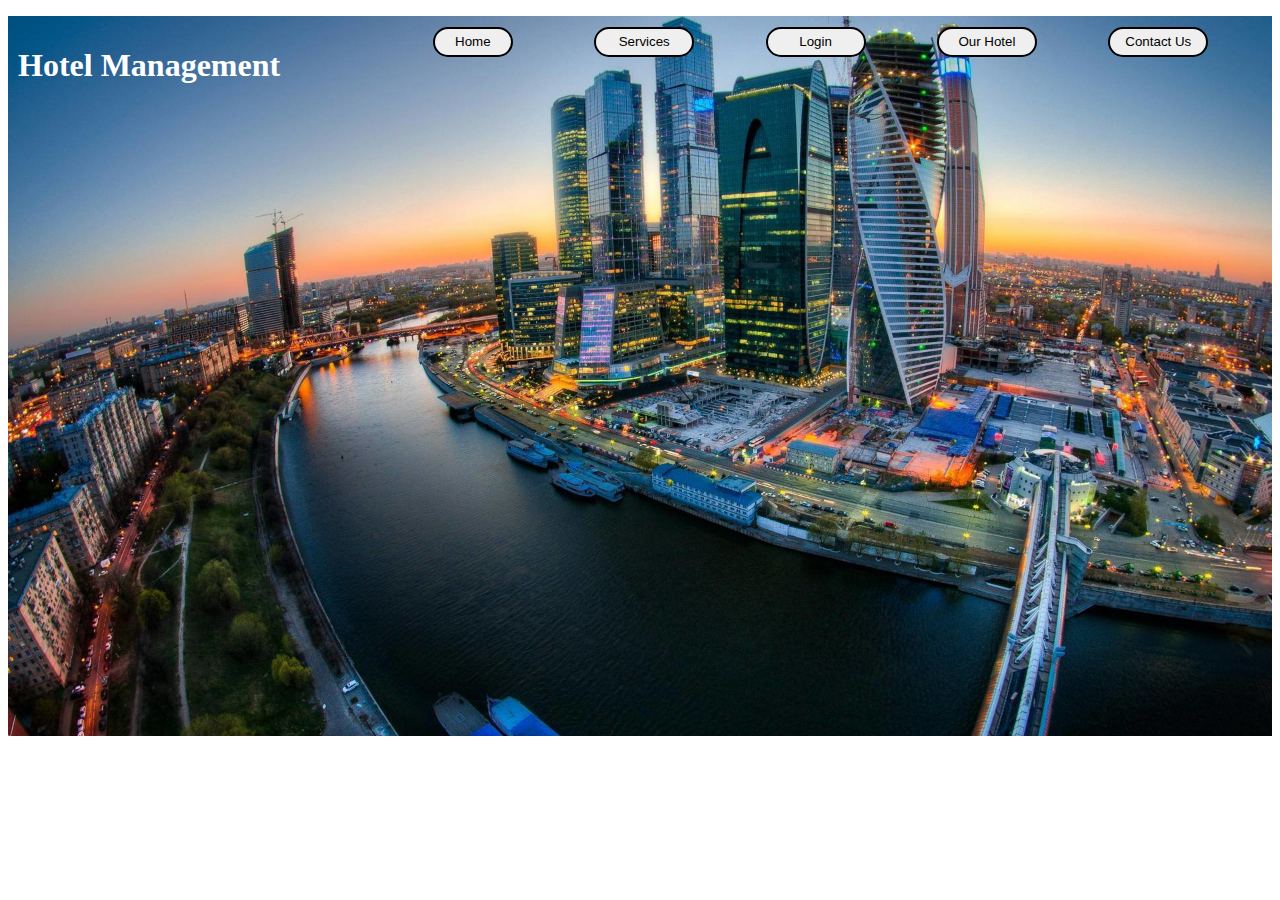
<file: hotel/index.html>
<!DOCTYPE html>
<html>
<head>
	<title>Welcome</title>
	<link rel="stylesheet" type="text/css" href="css/style.css">
	<link rel="icon" type="img/icon" href="img/1.jpg">
</head>
<body>
    <div id="full">
        <div id="bg" style="background-image: url('img/2.jpg'); background-size: cover; background-repeat: none;  height: 720px;">
            <div id="logo">
                <h1><font color="white">Hotel Management</font></h1>
            </div>
            <div id="header">
            <ul>
            <li><a href ="index.html"><tr>
                        <td><input style = "width: 80px; height: 30px; border-style: solid; border-color: inherit; border-radius: 50px;" type="button" name="Home" value="Home"></td>
                    </tr></a></li>
            <li><a href ="#">
            <tr>
                        <td><input style = "width: 100px; height: 30px; border-style: solid; border-color: inherit; border-radius: 50px;" type="button" name="Services" value="Services"></td></tr></a></li>
            <li><a href ="login.html">
            <tr>
                        <td><input style = "width: 100px; height: 30px; border-style: solid; border-color: inherit; border-radius: 50px; " type="button" name="Login" value="Login"></td></tr></a></li>
            <li><a href ="#">
                <td><input style = "width: 100px; height: 30px; border-style: solid; border-color: inherit; border-radius: 50px; " type="button" name="Our Hotel" value="Our Hotel"></td></tr></a></li>
                    <li><a href ="#">
                        <td><input style = "width: 100px; height: 30px; border-style: solid; border-color: inherit; border-radius: 50px; " type="button" name="Contact Us" value="Contact Us"></td></tr></a></li>
            </ul>
            </div>
    

	</body>
	</html>
</file>
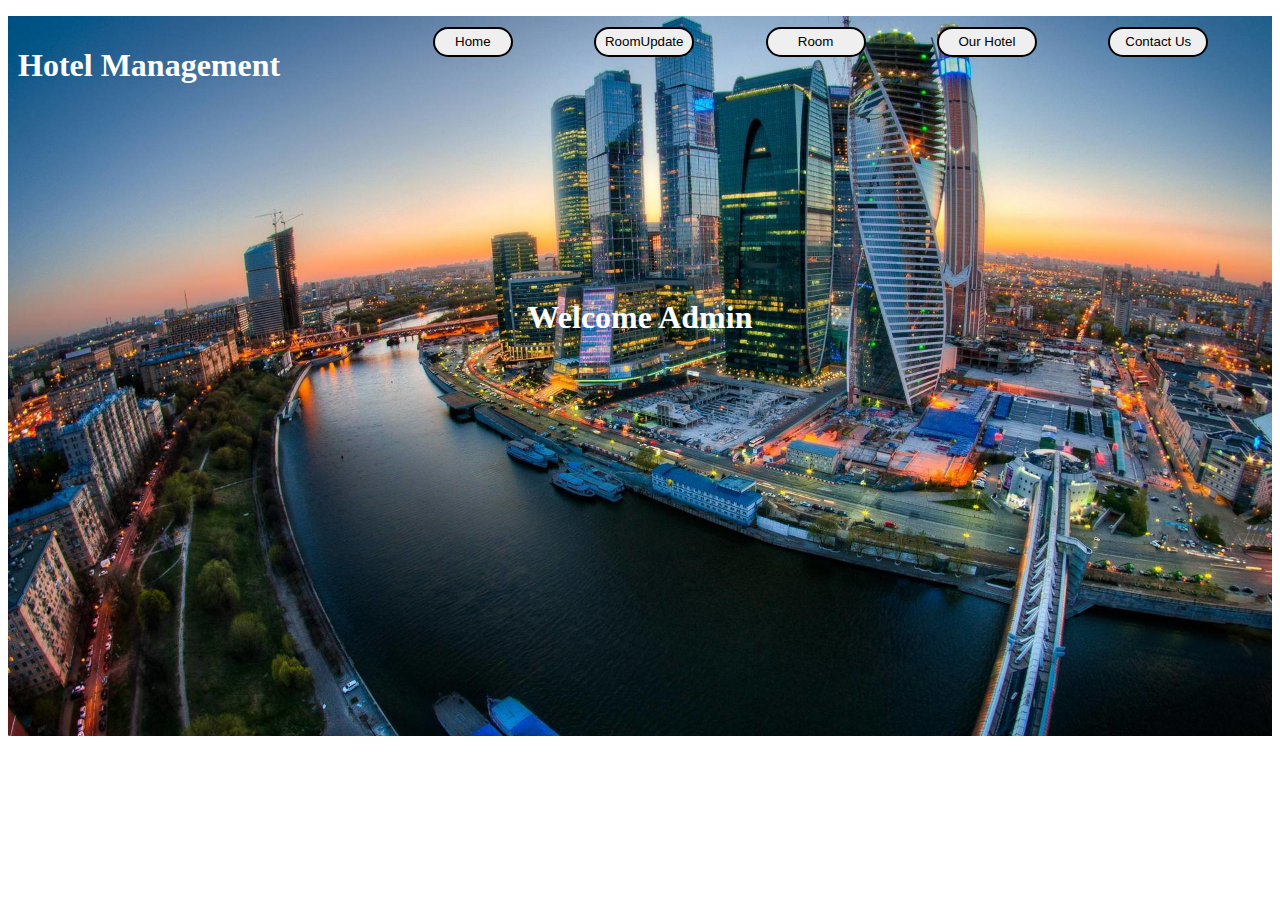
<file: hotel/Admin/index.html>
<!DOCTYPE html>
<html>
<head>
	<title>Welcome</title>
	<link rel="stylesheet" type="text/css" href="css/style.css">
	<link rel="icon" type="img/icon" href="img/1.jpg">
</head>
<body>
    <div id="full">
        <div id="bg" style="background-image: url('img/2.jpg'); background-size: cover; background-repeat: none;  height: 720px;">
            <div id="logo">
                <h1><font color="white">Hotel Management</font></h1>
            </div>
            <div id="header">
            <ul>
            <li><a href ="index.html"><tr>
                        <td><input style = "width: 80px; height: 30px; border-style: solid; border-color: inherit; border-radius: 50px;" type="button" name="Home" value="Home"></td>
                    </tr></a></li>
            <li><a href ="update.php">
            <tr>
                        <td><input style = "width: 100px; height: 30px; border-style: solid; border-color: inherit; border-radius: 50px;" type="button" name="RoomUpdate" value="RoomUpdate"></td></tr></a></li>
            <li><a href ="room.php">
            <tr>
                        <td><input style = "width: 100px; height: 30px; border-style: solid; border-color: inherit; border-radius: 50px; " type="button" name="Room" value="Room"></td></tr></a></li>
            <li><a href ="#">
                <td><input style = "width: 100px; height: 30px; border-style: solid; border-color: inherit; border-radius: 50px; " type="button" name="Our Hotel" value="Our Hotel"></td></tr></a></li>
                    <li><a href ="#">
                        <td><input style = "width: 100px; height: 30px; border-style: solid; border-color: inherit; border-radius: 50px; " type="button" name="Contact Us" value="Contact Us"></td></tr></a></li>
            </ul>
            </div>
            <div id="banner"><center>
                <br><br><br><br><br><br><br><br><br><br><br><br><br><br>
                <h1 style="color:white;text-align: center; ">Welcome Admin</h1>
            </center>
    

	</body>
	</html>
</file>
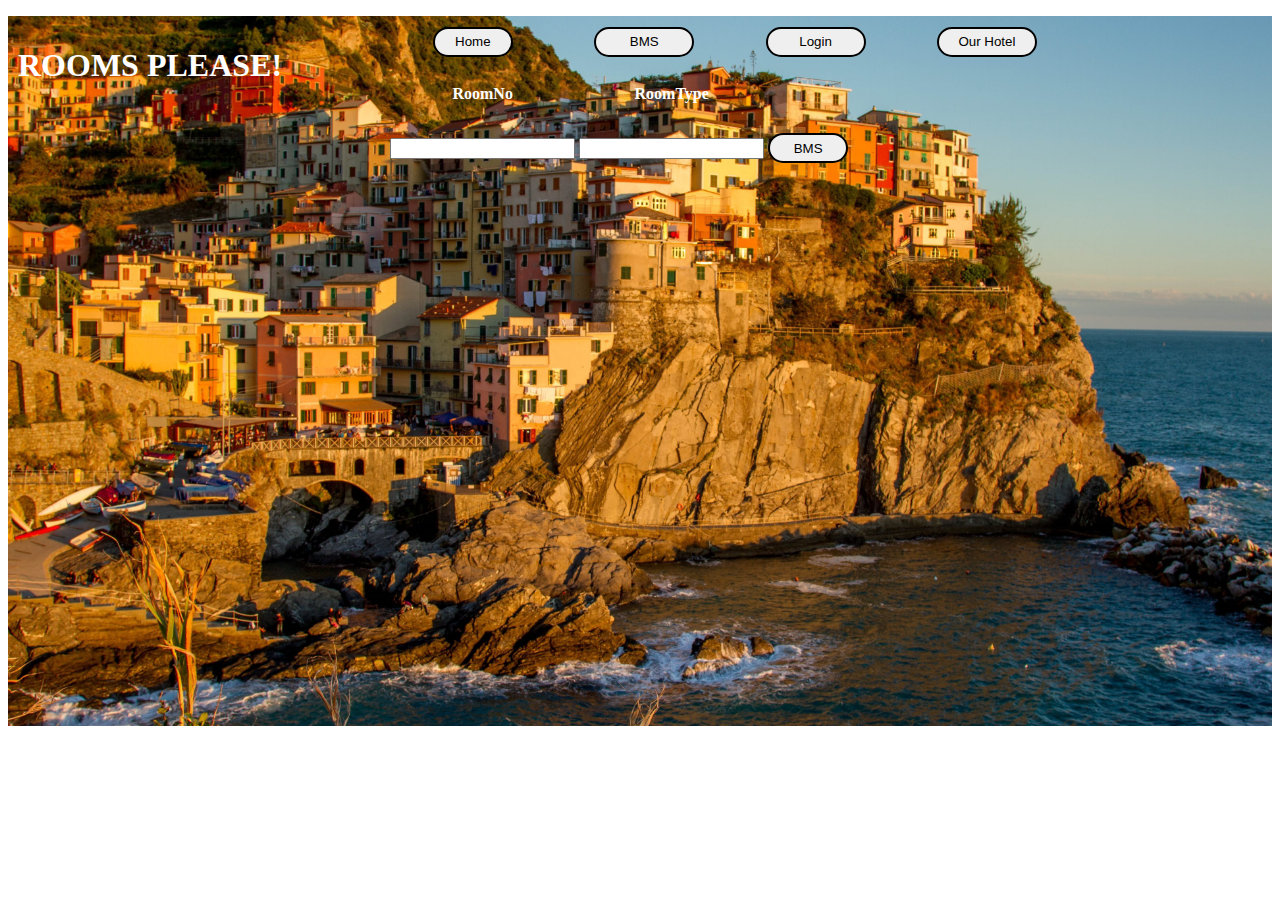
<file: hotel/bms.html>
<!DOCTYPE html>
<html>
<head>
	<title>BMS</title>
	<link rel="stylesheet" type="text/css" href="css/style.css">
	<link href="img/1.jpg" type="img/icon" rel="icon">
	
	
</head>
<body>
	<div id="full">
		<div  style="background-image: url('img/8.jpg');background-size: 100% 710px; width: 100%; height: 710px">
		<div id="header">
			<div id="logo">
				<h1><font color="white">ROOMS PLEASE!</font></h1>
			</div>
			<div id="header">
				<ul>
				<li><a href ="index.html"><tr>
							<td><input style = "width: 80px; height: 30px; border-style: solid; border-color: inherit; border-radius: 50px;" type="button" name="Home" value="Home"></td>
						</tr></a></li>
				<li><a href ="bms.html">
				<tr>
							<td><input style = "width: 100px; height: 30px; border-style: solid; border-color: inherit; border-radius: 50px;" type="button" name="BMS" value="BMS"></td></tr></a></li>
				<li><a href ="login.html">
				<tr>
							<td><input style = "width: 100px; height: 30px; border-style: solid; border-color: inherit; border-radius: 50px; " type="button" name="Login" value="Login"></td></tr></a></li>
				<li><a href ="#">
					<td><input style = "width: 100px; height: 30px; border-style: solid; border-color: inherit; border-radius: 50px; " type="button" name="Our Hotel" value="Our Hotel"></td></tr></a></li>
				</ul>
				</div>
		</div>
		<div id="banner">
	<center>
	<div>
		<form method = "post" action = "bms.php">
		<table style="color:white; font-style: bold">
			<tr>
				<th width="20%" height="50px">RoomNo</th>
				<th width="20%" height="50px">RoomType</th>
			</tr>
			<tr>
				<td width="20%" height="50px"><center><input type="text" name="RoomNo"<center></td>
				<td width="20%" height="50px"><center><input type="text" name="RoomType"<center></td>
					<td rowspan="2"><input  style = "width: 80px; height: 30px; border-style: solid; border-color: inherit; border-radius: 50px;" type="submit" name="bms" value="BMS"></td>

			</tr>
		</table>
	</form>
	</div>
	</center>
	</form>
	</div>
  </div>
</body>

</html>
</file>
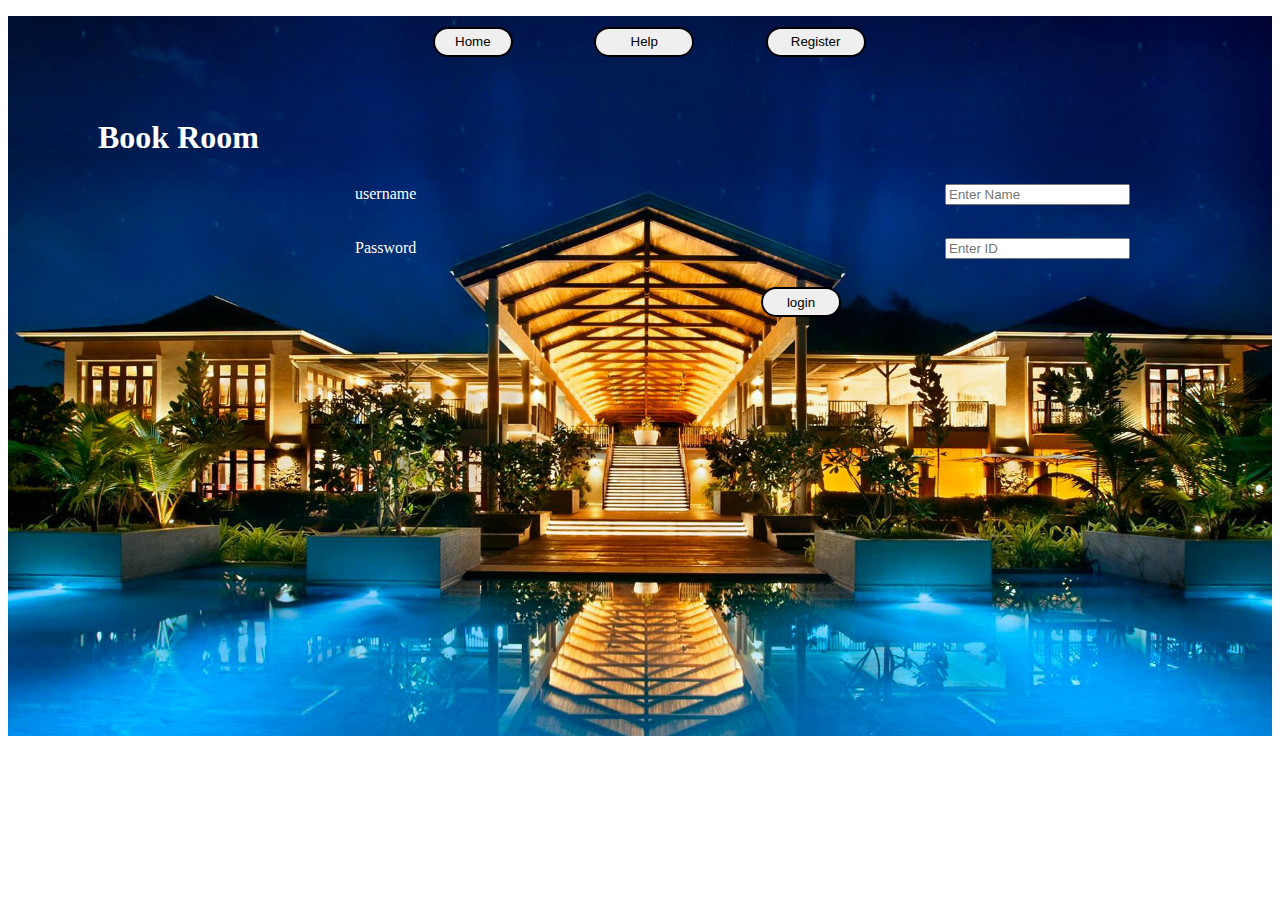
<file: hotel/login.html>
<!DOCTYPE html>
<html>
<head>
    <title>Hotel management(room)</title>
    <link rel="stylesheet" type="text/css" href="css/style.css">
    <link rel="icon" type="img/icon" href="img/1.jpg">
</head>
<body>
    <div id="full">
        <div id="bg" style="background-image: url('img/12.jpg'); background-size: cover; background-repeat: none;  height: 720px;">
        <div id="header">
            <div id="logo">
                <br><br><br><br>
                <h1><font color="white">&nbsp;&nbsp;&nbsp;&nbsp;&nbsp;&nbsp;&nbsp;&nbsp;&nbsp;&nbsp;Book Room</font></h1>
            </div>
            <div id="header">
            <ul>
            <li><a href ="index.html"><tr>
                        <td><input style = "width: 80px; height: 30px; border-style: solid; border-color: inherit; border-radius: 50px;" type="button" name="Home" value="Home"></td>
                    </tr></a></li>
  
            <li><a href ="#">
            <tr>
                        <td><input style = "width: 100px; height: 30px; border-style: solid; border-color: inherit; border-radius: 50px; " type="button" name="Help" value="Help"></td></tr></a></li>
            <li><a href ="r1.html">
                <td><input style = "width: 100px; height: 30px; border-style: solid; border-color: inherit; border-radius: 50px; " type="button" name="Register" value="Register"></td></tr></a></li>
            </ul>
            </div>
            <div id="banner">
                <div id="form">
                    <form method="post" action="login.php">
                <table style="color:white; font-style: bold">
                    <tr>
                        <td>&nbsp;&nbsp;&nbsp;&nbsp;&nbsp;&nbsp;&nbsp;&nbsp;&nbsp;&nbsp;&nbsp;&nbsp;&nbsp;&nbsp;&nbsp;&nbsp;&nbsp;&nbsp;&nbsp;&nbsp;&nbsp;&nbsp;&nbsp;&nbsp;&nbsp;&nbsp;&nbsp;&nbsp;&nbsp;&nbsp;&nbsp;&nbsp;&nbsp;&nbsp;&nbsp;&nbsp;&nbsp;&nbsp;&nbsp;&nbsp;&nbsp;&nbsp;&nbsp;&nbsp;&nbsp;&nbsp;&nbsp;&nbsp;&nbsp;&nbsp;&nbsp;&nbsp;&nbsp;&nbsp;&nbsp;&nbsp;&nbsp;&nbsp;&nbsp;&nbsp;&nbsp;&nbsp;&nbsp;&nbsp;&nbsp;&nbsp;&nbsp;&nbsp;&nbsp;&nbsp;&nbsp;&nbsp;&nbsp;&nbsp;&nbsp;&nbsp;&nbsp;&nbsp;&nbsp;&nbsp;&nbsp;&nbsp;&nbsp;&nbsp;&nbsp;&nbsp;username</td>
                        <td><input style="margin-left: 100px "type="text" name="username" placeholder="Enter Name" title="Enter Name">
                        </td> 
                    </tr>
                    <tr>
                        <td>&nbsp;&nbsp;&nbsp;&nbsp;&nbsp;&nbsp;&nbsp;&nbsp;&nbsp;&nbsp;&nbsp;&nbsp;&nbsp;&nbsp;&nbsp;&nbsp;&nbsp;&nbsp;&nbsp;&nbsp;&nbsp;&nbsp;&nbsp;&nbsp;&nbsp;&nbsp;&nbsp;&nbsp;&nbsp;&nbsp;&nbsp;&nbsp;&nbsp;&nbsp;&nbsp;&nbsp;&nbsp;&nbsp;&nbsp;&nbsp;&nbsp;&nbsp;&nbsp;&nbsp;&nbsp;&nbsp;&nbsp;&nbsp;&nbsp;&nbsp;&nbsp;&nbsp;&nbsp;&nbsp;&nbsp;&nbsp;&nbsp;&nbsp;&nbsp;&nbsp;&nbsp;&nbsp;&nbsp;&nbsp;&nbsp;&nbsp;&nbsp;&nbsp;&nbsp;&nbsp;&nbsp;&nbsp;&nbsp;&nbsp;&nbsp;&nbsp;&nbsp;&nbsp;&nbsp;&nbsp;&nbsp;&nbsp;&nbsp;&nbsp;&nbsp;&nbsp;Password</td>
                        <td><input style="margin-left: 100px "type="text" name="Password" placeholder="Enter ID" title="Enter Password">
                        </td> 
                    </tr>
                    <tr>
                        
              <a href="bms.html"><td><input style = "width: 80px; height: 30px; border-style: solid; border-color: inherit; border-radius: 25px; margin-left:750px" type="submit" name="login" value="login"></td></a>
                    </tr>
                    
                </table>
                </form>
            </div>
        </div>
    </div>


    </body>
    </html>
</file>
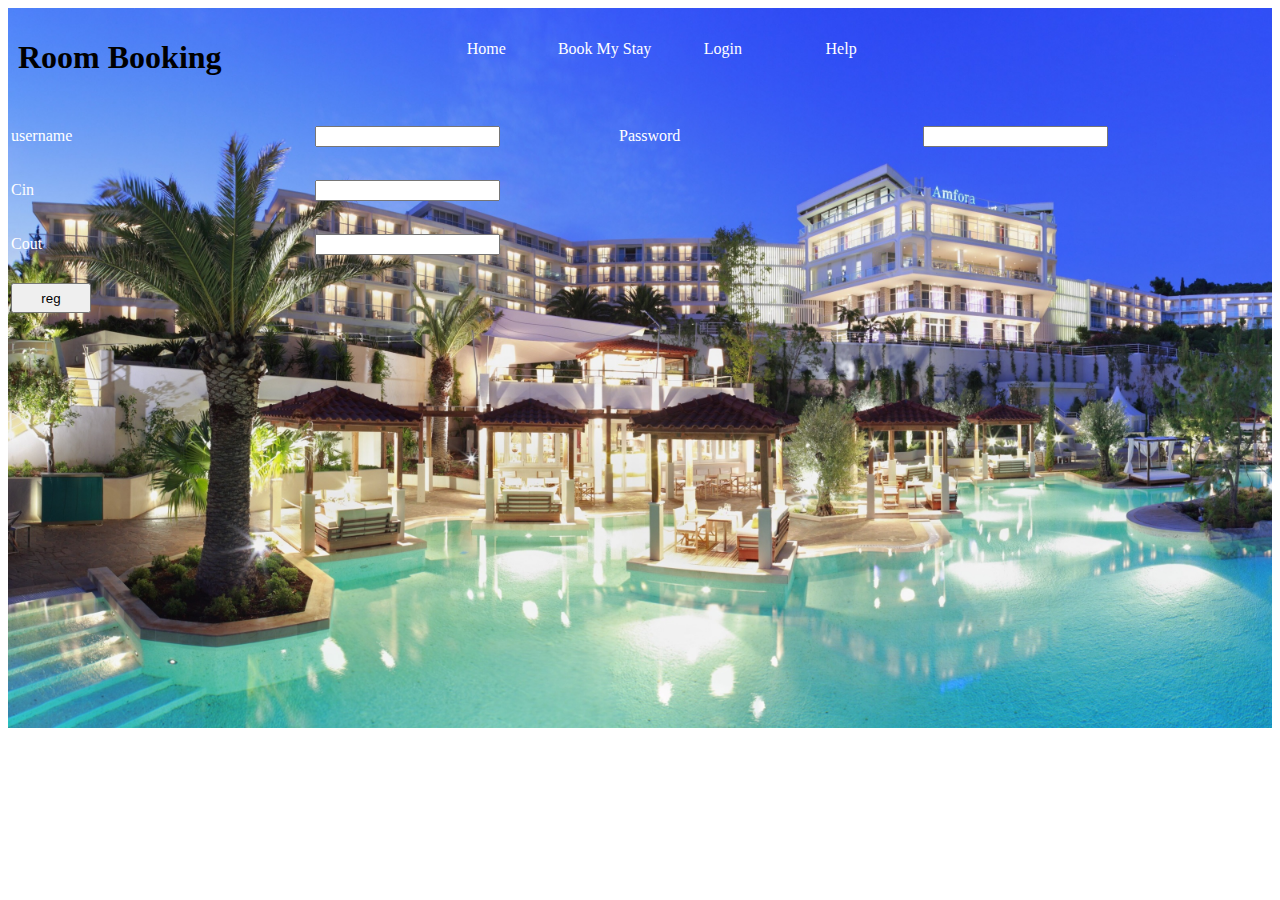
<file: hotel/r1.html>
<!DOCTYPE html>
<html>
<head>
    <title>Room Booking</title>
    <link rel="stylesheet" type="text/css" href="css/style.css">
    <link rel="icon" type="img/icon" href="img/1.jpg">
<body>
</head>
    <div id="full">
        <div id="bg" style="background-image: url('img/11.jpg'); background-size: cover;background-repeat: none; height: 720px;">
        <div id="header">
            <div id="logo">
                <h1><font color="black">Room Booking</font></h1>
            </div>
            <div id="nav">
            <ul>
            <li><a href ="index.html">Home</a></li>
            <li><a href ="bms.html">Book My Stay</a></li>
            <li><a href ="login.html">Login</a></li>
            <li><a href ="#">Help</a></li> 
            </ul>
            </div>
            <div id="banner">
                <form action="reg.php" method="post">
                <table style="color: white">
                        
                        <td>username</td>
                        <td><input type="text" name="username" placholder="Enter Name" title="Name" required></td>
                        <td>Password</td>
                        <td><input type="text" name="Password" placholder="Enter ID" title="ID" required></td>

                    </tr>
                    <tr>
                        <td>Cin</td>
                        <td><input type="text" name="Cin" placholder="Enter Date" title="Check In Date" required></td>

                    </tr>
                    <tr>
                        <td>Cout</td>
                        <td><input type="text" name="Cout" placholder="Enter Date" title="Check Out Date" required></td>

                    </tr>
                    <tr>
                     <a href="login.html"><td><input style = "width: 80px; height: 30px;" type="Submit" name="Submit" value="reg"></td></a>
                        
                    </tr>
                </table>
            </form>
            
            </div>
        </div>
        </div>
        </div>


    </body>
    </html>
</file>
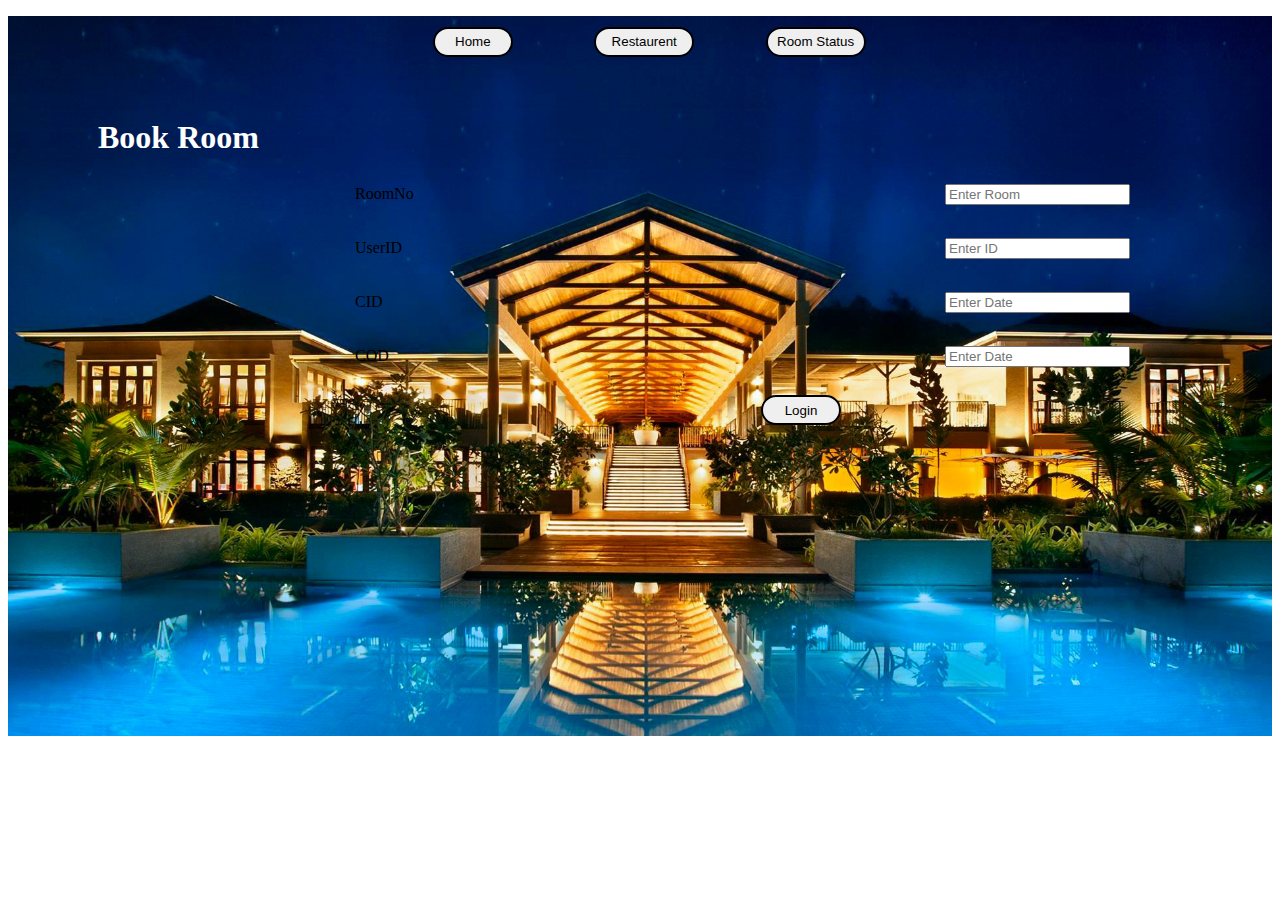
<file: hotel/user.html>
<!DOCTYPE html>
<html>
<head>
    <title>Hotel management(room)</title>
    <link rel="stylesheet" type="text/css" href="css/style.css">
    <link rel="icon" type="img/icon" href="img/1.jpg">
</head>
<body>
    <div id="full">
        <div id="bg" style="background-image: url('img/12.jpg'); background-size: cover; background-repeat: none;  height: 720px;">
        <div id="header">
            <div id="logo">
                <br><br><br><br>
                <h1><font color="white">&nbsp;&nbsp;&nbsp;&nbsp;&nbsp;&nbsp;&nbsp;&nbsp;&nbsp;&nbsp;Book Room</font></h1>
            </div>
            <div id="header">
            <ul>
            <li><a href ="index.html"><tr>
                        <td><input style = "width: 80px; height: 30px; border-style: solid; border-color: inherit; border-radius: 50px;" type="button" name="Home" value="Home"></td>
                    </tr></a></li>
            <li><a href ="bms.html">
            <tr>
                        <td><input style = "width: 100px; height: 30px; border-style: solid; border-color: inherit; border-radius: 50px;" type="button" name="Restaurent" value="Restaurent"></td></tr></a></li>
            <li><a href ="#">
            <tr>
                        <td><input style = "width: 100px; height: 30px; border-style: solid; border-color: inherit; border-radius: 50px; " type="button" name="Room Status" value="Room Status"></td></tr></a></li>
            <li><a href ="#">
            </ul>
            </div>
            <div id="banner">
                <div id="form">
                <table style="color: black; font-style: bold">
                    <tr>
                        <td>&nbsp;&nbsp;&nbsp;&nbsp;&nbsp;&nbsp;&nbsp;&nbsp;&nbsp;&nbsp;&nbsp;&nbsp;&nbsp;&nbsp;&nbsp;&nbsp;&nbsp;&nbsp;&nbsp;&nbsp;&nbsp;&nbsp;&nbsp;&nbsp;&nbsp;&nbsp;&nbsp;&nbsp;&nbsp;&nbsp;&nbsp;&nbsp;&nbsp;&nbsp;&nbsp;&nbsp;&nbsp;&nbsp;&nbsp;&nbsp;&nbsp;&nbsp;&nbsp;&nbsp;&nbsp;&nbsp;&nbsp;&nbsp;&nbsp;&nbsp;&nbsp;&nbsp;&nbsp;&nbsp;&nbsp;&nbsp;&nbsp;&nbsp;&nbsp;&nbsp;&nbsp;&nbsp;&nbsp;&nbsp;&nbsp;&nbsp;&nbsp;&nbsp;&nbsp;&nbsp;&nbsp;&nbsp;&nbsp;&nbsp;&nbsp;&nbsp;&nbsp;&nbsp;&nbsp;&nbsp;&nbsp;&nbsp;&nbsp;&nbsp;&nbsp;&nbsp;RoomNo</td>
                        <td><input style="margin-left: 100px "type="text" name="Room" placeholder="Enter Room" title="Enter room">
                        </td> 
                    </tr>
                    <tr>
                        <td>&nbsp;&nbsp;&nbsp;&nbsp;&nbsp;&nbsp;&nbsp;&nbsp;&nbsp;&nbsp;&nbsp;&nbsp;&nbsp;&nbsp;&nbsp;&nbsp;&nbsp;&nbsp;&nbsp;&nbsp;&nbsp;&nbsp;&nbsp;&nbsp;&nbsp;&nbsp;&nbsp;&nbsp;&nbsp;&nbsp;&nbsp;&nbsp;&nbsp;&nbsp;&nbsp;&nbsp;&nbsp;&nbsp;&nbsp;&nbsp;&nbsp;&nbsp;&nbsp;&nbsp;&nbsp;&nbsp;&nbsp;&nbsp;&nbsp;&nbsp;&nbsp;&nbsp;&nbsp;&nbsp;&nbsp;&nbsp;&nbsp;&nbsp;&nbsp;&nbsp;&nbsp;&nbsp;&nbsp;&nbsp;&nbsp;&nbsp;&nbsp;&nbsp;&nbsp;&nbsp;&nbsp;&nbsp;&nbsp;&nbsp;&nbsp;&nbsp;&nbsp;&nbsp;&nbsp;&nbsp;&nbsp;&nbsp;&nbsp;&nbsp;&nbsp;&nbsp;UserID</td>
                        <td><input style="margin-left: 100px "type="text" name="User ID" placeholder="Enter ID" title="User ID">
                        </td> 
                    </tr>
                    <tr>
                        <td>&nbsp;&nbsp;&nbsp;&nbsp;&nbsp;&nbsp;&nbsp;&nbsp;&nbsp;&nbsp;&nbsp;&nbsp;&nbsp;&nbsp;&nbsp;&nbsp;&nbsp;&nbsp;&nbsp;&nbsp;&nbsp;&nbsp;&nbsp;&nbsp;&nbsp;&nbsp;&nbsp;&nbsp;&nbsp;&nbsp;&nbsp;&nbsp;&nbsp;&nbsp;&nbsp;&nbsp;&nbsp;&nbsp;&nbsp;&nbsp;&nbsp;&nbsp;&nbsp;&nbsp;&nbsp;&nbsp;&nbsp;&nbsp;&nbsp;&nbsp;&nbsp;&nbsp;&nbsp;&nbsp;&nbsp;&nbsp;&nbsp;&nbsp;&nbsp;&nbsp;&nbsp;&nbsp;&nbsp;&nbsp;&nbsp;&nbsp;&nbsp;&nbsp;&nbsp;&nbsp;&nbsp;&nbsp;&nbsp;&nbsp;&nbsp;&nbsp;&nbsp;&nbsp;&nbsp;&nbsp;&nbsp;&nbsp;&nbsp;&nbsp;&nbsp;&nbsp;CID</td>
                        <td><input style="margin-left: 100px "type="text" name="Cin" placeholder="Enter Date" title="Check In Date"></td>

                    </tr>
                    <tr>
                        <td>&nbsp;&nbsp;&nbsp;&nbsp;&nbsp;&nbsp;&nbsp;&nbsp;&nbsp;&nbsp;&nbsp;&nbsp;&nbsp;&nbsp;&nbsp;&nbsp;&nbsp;&nbsp;&nbsp;&nbsp;&nbsp;&nbsp;&nbsp;&nbsp;&nbsp;&nbsp;&nbsp;&nbsp;&nbsp;&nbsp;&nbsp;&nbsp;&nbsp;&nbsp;&nbsp;&nbsp;&nbsp;&nbsp;&nbsp;&nbsp;&nbsp;&nbsp;&nbsp;&nbsp;&nbsp;&nbsp;&nbsp;&nbsp;&nbsp;&nbsp;&nbsp;&nbsp;&nbsp;&nbsp;&nbsp;&nbsp;&nbsp;&nbsp;&nbsp;&nbsp;&nbsp;&nbsp;&nbsp;&nbsp;&nbsp;&nbsp;&nbsp;&nbsp;&nbsp;&nbsp;&nbsp;&nbsp;&nbsp;&nbsp;&nbsp;&nbsp;&nbsp;&nbsp;&nbsp;&nbsp;&nbsp;&nbsp;&nbsp;&nbsp;&nbsp;&nbsp;COD</td>
                        <td><input style="margin-left: 100px "type="text" name="Cout" placeholder="Enter Date" title="Check Out Date"></td>

                    </tr>
                    <tr>
                        <td><input style = "width: 80px; height: 30px; border-style: solid; border-color: inherit; border-radius: 25px; margin-left:750px" type="button" name="Login" value="Login"></td>
                    </tr>
                </table>
            </div>
        </div>
    </div>


    </body>
    </html>
</file>
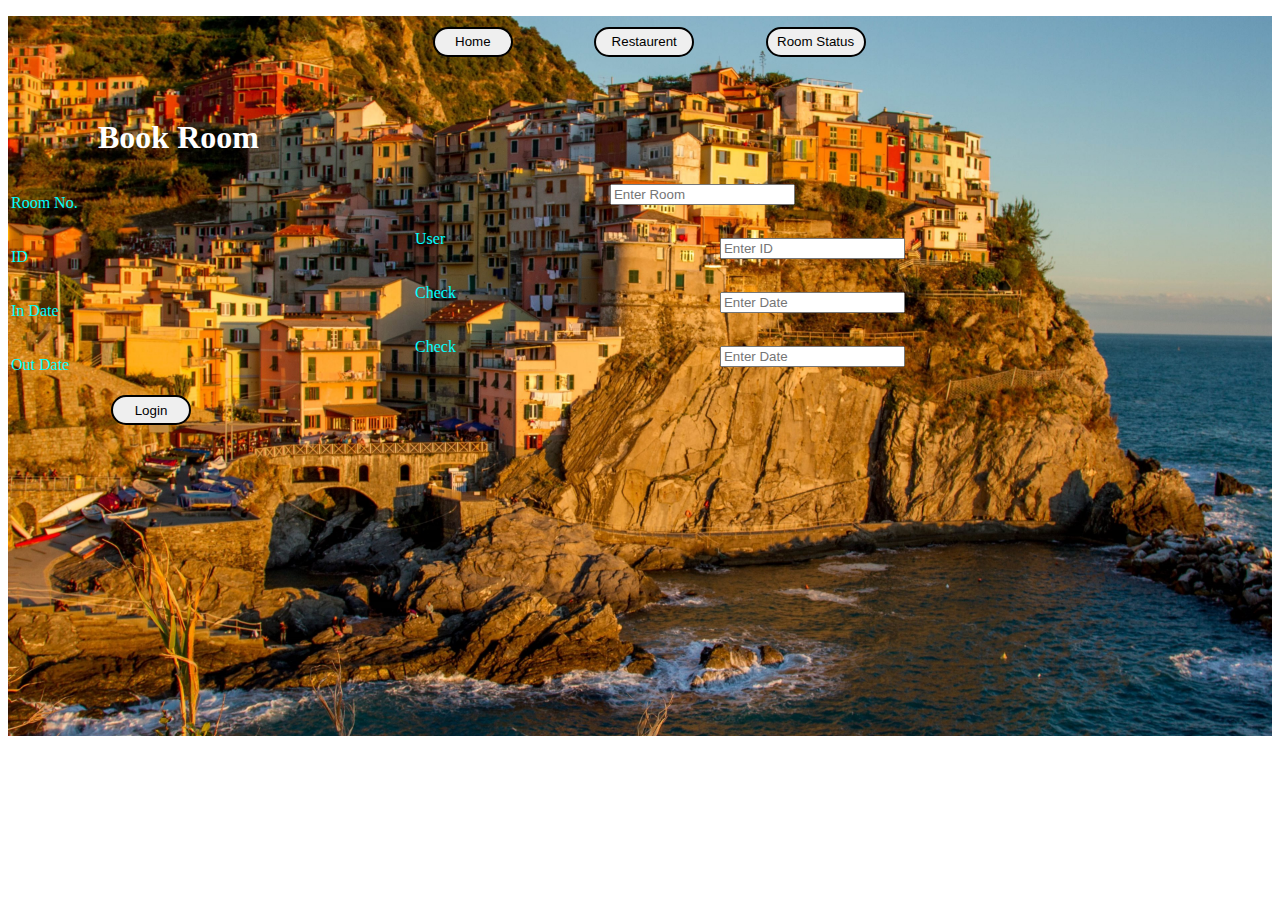
<file: hotel/user/user.html>
<!DOCTYPE html>
<html>
<head>
    <title>Hotel management(room)</title>
    <link rel="stylesheet" type="text/css" href="css/style.css">
    <link rel="icon" type="img/icon" href="img/1.jpg">
</head>
<body>
    <div id="full">
        <div id="bg" style="background-image: url('img/8.jpg'); background-size: cover; background-repeat: none;  height: 720px;">
        <div id="header">
            <div id="logo">
                <br><br><br><br>
                <h1><font color="white">&nbsp;&nbsp;&nbsp;&nbsp;&nbsp;&nbsp;&nbsp;&nbsp;&nbsp;&nbsp;Book Room</font></h1>
            </div>
            <div id="head">
            <ul>
            <li><a href ="index.html"><tr>
                        <td><input style = "width: 80px; height: 30px; border-style: solid; border-color: inherit; border-radius: 50px;" type="button" name="Home" value="Home"></td>
                    </tr></a></li>
            <li><a href ="bms.html">
            <tr>
                        <td><input style = "width: 100px; height: 30px; border-style: solid; border-color: inherit; border-radius: 50px;" type="button" name="Restaurent" value="Restaurent"></td></tr></a></li>
            <li><a href ="#">
            <tr>
                        <td><input style = "width: 100px; height: 30px; border-style: solid; border-color: inherit; border-radius: 50px; " type="button" name="Room Status" value="Room Status"></td></tr></a></li>
            <li><a href ="#">
            </ul>
            </div>
            <div id="banner">
                <div id="form">
                <table style="color: aqua">
                    <tr>
                        <td>&nbsp;&nbsp;&nbsp;&nbsp;&nbsp;&nbsp;&nbsp;&nbsp;&nbsp;&nbsp;&nbsp;&nbsp;&nbsp;&nbsp;&nbsp;&nbsp;&nbsp;&nbsp;&nbsp;&nbsp;&nbsp;&nbsp;&nbsp;&nbsp;&nbsp;&nbsp;&nbsp;&nbsp;&nbsp;&nbsp;&nbsp;&nbsp;&nbsp;&nbsp;&nbsp;&nbsp;&nbsp;&nbsp;&nbsp;&nbsp;&nbsp;&nbsp;&nbsp;&nbsp;&nbsp;&nbsp;&nbsp;&nbsp;&nbsp;&nbsp;&nbsp;&nbsp;&nbsp;&nbsp;&nbsp;&nbsp;&nbsp;&nbsp;&nbsp;&nbsp;&nbsp;&nbsp;&nbsp;&nbsp;&nbsp;&nbsp;&nbsp;&nbsp;&nbsp;&nbsp;&nbsp;&nbsp;&nbsp;&nbsp;&nbsp;&nbsp;&nbsp;&nbsp;&nbsp;&nbsp;&nbsp;&nbsp;&nbsp;&nbsp;&nbsp;&nbsp;&nbsp;&nbsp;&nbsp;&nbsp;&nbsp;&nbsp;&nbsp;&nbsp;&nbsp;&nbsp;&nbsp;&nbsp;&nbsp;&nbsp;&nbsp; Room No.</td>
                        <td><input style="margin-left: 150px "type="text" name="Room" placeholder="Enter Room" title="Enter room">
                        </td> 
                    </tr>
                    <tr>
                        <td>&nbsp;&nbsp;&nbsp;&nbsp;&nbsp;&nbsp;&nbsp;&nbsp;&nbsp;&nbsp;&nbsp;&nbsp;&nbsp;&nbsp;&nbsp;&nbsp;&nbsp;&nbsp;&nbsp;&nbsp;&nbsp;&nbsp;&nbsp;&nbsp;&nbsp;&nbsp;&nbsp;&nbsp;&nbsp;&nbsp;&nbsp;&nbsp;&nbsp;&nbsp;&nbsp;&nbsp;&nbsp;&nbsp;&nbsp;&nbsp;&nbsp;&nbsp;&nbsp;&nbsp;&nbsp;&nbsp;&nbsp;&nbsp;&nbsp;&nbsp;&nbsp;&nbsp;&nbsp;&nbsp;&nbsp;&nbsp;&nbsp;&nbsp;&nbsp;&nbsp;&nbsp;&nbsp;&nbsp;&nbsp;&nbsp;&nbsp;&nbsp;&nbsp;&nbsp;&nbsp;&nbsp;&nbsp;&nbsp;&nbsp;&nbsp;&nbsp;&nbsp;&nbsp;&nbsp;&nbsp;&nbsp;&nbsp;&nbsp;&nbsp;&nbsp;&nbsp;&nbsp;&nbsp;&nbsp;&nbsp;&nbsp;&nbsp;&nbsp;&nbsp;&nbsp;&nbsp;&nbsp;&nbsp;&nbsp;&nbsp;&nbsp;User ID</td>
                        <td><input style="margin-left: 260px "type="text" name="User ID" placeholder="Enter ID" title="User ID">
                        </td> 
                    </tr>
                    <tr>
                        <td>&nbsp;&nbsp;&nbsp;&nbsp;&nbsp;&nbsp;&nbsp;&nbsp;&nbsp;&nbsp;&nbsp;&nbsp;&nbsp;&nbsp;&nbsp;&nbsp;&nbsp;&nbsp;&nbsp;&nbsp;&nbsp;&nbsp;&nbsp;&nbsp;&nbsp;&nbsp;&nbsp;&nbsp;&nbsp;&nbsp;&nbsp;&nbsp;&nbsp;&nbsp;&nbsp;&nbsp;&nbsp;&nbsp;&nbsp;&nbsp;&nbsp;&nbsp;&nbsp;&nbsp;&nbsp;&nbsp;&nbsp;&nbsp;&nbsp;&nbsp;&nbsp;&nbsp;&nbsp;&nbsp;&nbsp;&nbsp;&nbsp;&nbsp;&nbsp;&nbsp;&nbsp;&nbsp;&nbsp;&nbsp;&nbsp;&nbsp;&nbsp;&nbsp;&nbsp;&nbsp;&nbsp;&nbsp;&nbsp;&nbsp;&nbsp;&nbsp;&nbsp;&nbsp;&nbsp;&nbsp;&nbsp;&nbsp;&nbsp;&nbsp;&nbsp;&nbsp;&nbsp;&nbsp;&nbsp;&nbsp;&nbsp;&nbsp;&nbsp;&nbsp;&nbsp;&nbsp;&nbsp;&nbsp;&nbsp;&nbsp;&nbsp;Check In Date</td>
                        <td><input style="margin-left: 260px "type="text" name="Cin" placeholder="Enter Date" title="Check In Date"></td>

                    </tr>
                    <tr>
                        <td>&nbsp;&nbsp;&nbsp;&nbsp;&nbsp;&nbsp;&nbsp;&nbsp;&nbsp;&nbsp;&nbsp;&nbsp;&nbsp;&nbsp;&nbsp;&nbsp;&nbsp;&nbsp;&nbsp;&nbsp;&nbsp;&nbsp;&nbsp;&nbsp;&nbsp;&nbsp;&nbsp;&nbsp;&nbsp;&nbsp;&nbsp;&nbsp;&nbsp;&nbsp;&nbsp;&nbsp;&nbsp;&nbsp;&nbsp;&nbsp;&nbsp;&nbsp;&nbsp;&nbsp;&nbsp;&nbsp;&nbsp;&nbsp;&nbsp;&nbsp;&nbsp;&nbsp;&nbsp;&nbsp;&nbsp;&nbsp;&nbsp;&nbsp;&nbsp;&nbsp;&nbsp;&nbsp;&nbsp;&nbsp;&nbsp;&nbsp;&nbsp;&nbsp;&nbsp;&nbsp;&nbsp;&nbsp;&nbsp;&nbsp;&nbsp;&nbsp;&nbsp;&nbsp;&nbsp;&nbsp;&nbsp;&nbsp;&nbsp;&nbsp;&nbsp;&nbsp;&nbsp;&nbsp;&nbsp;&nbsp;&nbsp;&nbsp;&nbsp;&nbsp;&nbsp;&nbsp;&nbsp;&nbsp;&nbsp;&nbsp;&nbsp;Check Out Date</td>
                        <td><input style="margin-left: 260px "type="text" name="Cout" placeholder="Enter Date" title="Check Out Date"></td>

                    </tr>
                    <tr>
                        <td><input style = "width: 80px; height: 30px; border-style: solid; border-color: inherit; border-radius: 25px; margin-left:100px" type="button" name="Login" value="Login"></td>
                    </tr>
                </table>
            </div>
        </div>
    </div>


    </body>
    </html>
</file>
<file: hotel/css/style.css>
#full
{
	width: 100%;
	height: auto;
}
#header
{
	width: 100%;
	height: auto;
	background: none;
}
#logo
{
	width: 30%;
	height: 100px;
	float:left;
}
#nav
{
	width: 70%;
	height: 100px;
	float: left;
}
ul li
{
	 list-style: none;
	 float: left;
	 width: 14%;
	 height: 50px;
	 line-height: 50px;
	 text-align: center;
}
a
{
	text-decoration: none;
	color: white;
}
h1
{
	padding: 10px;
}
#banner
{
	width: 100%;
	height: none;
	background: none;
}
#f1
{
	width: 100%;
	height: 150px;
	background: white;
}
/*r1.html*/
#bg
{
	background-repeat: no-repeat;
}
#form
{
	width: 1600px;
	padding-top: 150px;
	height: 20px;
	font: bold;
}
td
{
	width: 300px;
	height: 50px;
}
#av
{
	width: 70%;
	height: 100px;
	float: left;
}
</file>
<file: hotel/Admin/css/style.css>
#full
{
	width: 100%;
	height: auto;
}
#header
{
	width: 100%;
	height: auto;
	background: none;
}
#logo
{
	width: 30%;
	height: 100px;
	float:left;
}
#nav
{
	width: 70%;
	height: 100px;
	float: left;
}
ul li
{
	 list-style: none;
	 float: left;
	 width: 14%;
	 height: 50px;
	 line-height: 50px;
	 text-align: center;
}
a
{
	text-decoration: none;
	color: white;
}
h1
{
	padding: 10px;
}
#banner
{
	width: 100%;
	height: none;
	background: none;
}
#f1
{
	width: 100%;
	height: 150px;
	background: white;
}
/*r1.html*/
#bg
{
	background-repeat: no-repeat;
}
#form
{
	width: 1600px;
	padding-top: 150px;
	height: 20px;
	font: bold;
}
td
{
	width: 300px;
	height: 50px;
}
#av
{
	width: 70%;
	height: 100px;
	float: left;
}
</file>
<file: hotel/user/css/style.css>
#full
{
	width: 100%;
	height: auto;
}
#header
{
	width: 100%;
	height: 100px;
	background: none;
}
#logo
{
	width: 30%;
	height: 100px;
	float: left;
}
#nav
{
	width: 70%;
	height: 100px;
	float: left;
}
ul li
{
	 list-style: none;
	 float: left;
	 width: 14%;
	 height: 50px;
	 line-height: 50px;
	 text-align: center;
}
a
{
	text-decoration: none;
	color: white;
}
h1
{
	padding: 10px;
}
#banner
{
	width: 100%;
	height: none;
	background: none;
}
#f1
{
	width: 100%;
	height: 150px;
	background: white;
}
/*r1.html*/
#bg
{
	background-repeat: no-repeat;
}
#form
{
	width: 1600px;
	padding-top: 150px;
	height: 20px;
	font: bold;
}
td
{
	width: 300px;
	height: 50px;
}
#av
{
	width: 70%;
	height: 100px;
	float: left;
}
</file>
